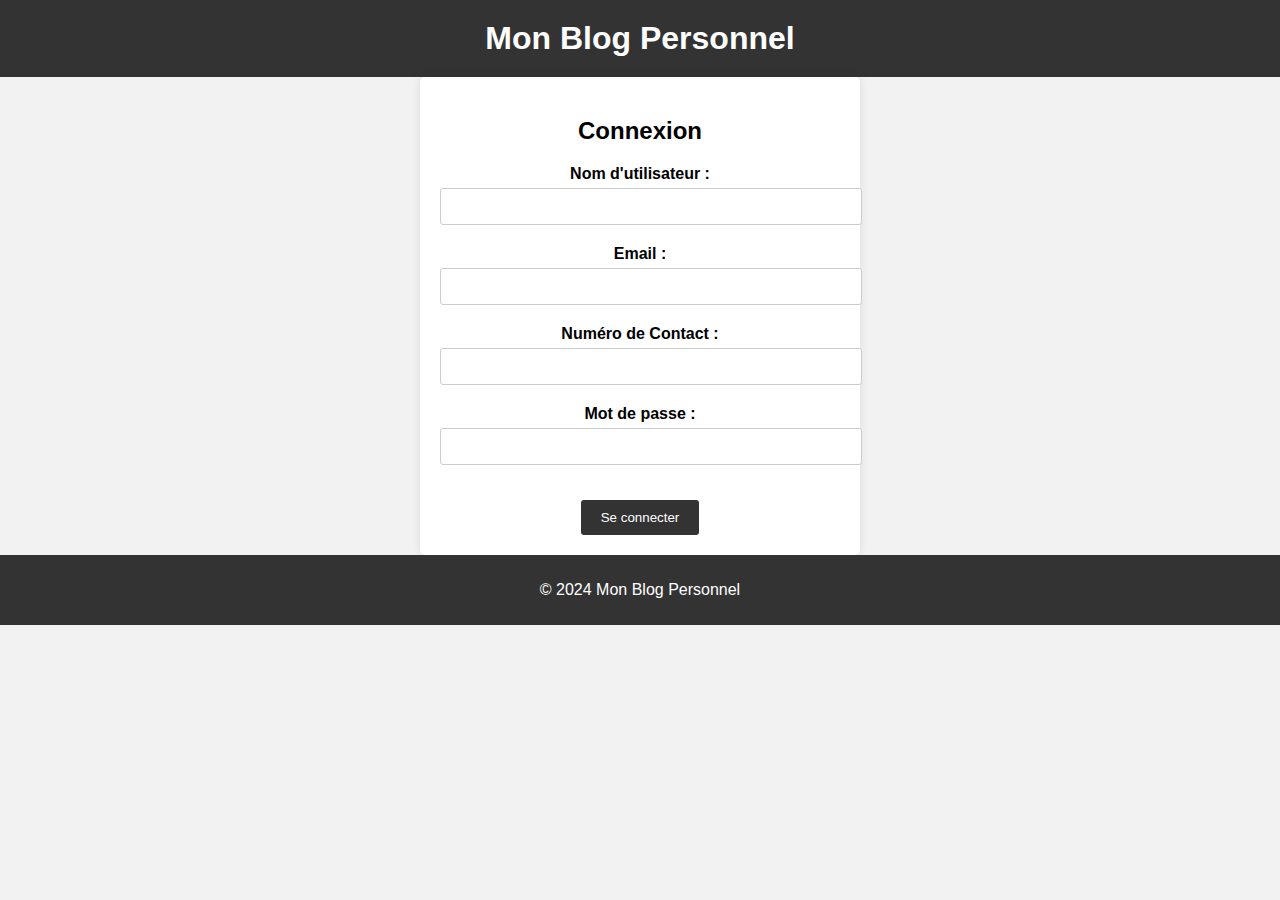
<file: index.html>
<!DOCTYPE html>
<html lang="en">
<head>
    <meta charset="UTF-8">
    <meta name="viewport" content="width=device-width, initial-scale=1.0">
    <link rel="stylesheet" href="connection.css">
    <script src="login.js" async></script>

    <title>Connexion</title>
</head>
<body>
    <header>
        <h1>Mon Blog Personnel</h1>
    </header>
    <main>
        <section class="login-form">
            <h2>Connexion</h2>
            <form action="traitement_login.php" method="POST" id="login-form">
                <label for="nom_utilisateur">Nom d'utilisateur :</label>
                <input type="text" id="nom_utilisateur" name="nom_utilisateur" required>
                
                <label for="email">Email :</label>
                <input type="email" id="email" name="email" required>

                <label for="contact">Numéro de Contact :</label>
                <input type="text" id="contact" name="contact" required>
                
                <label for="password">Mot de passe :</label>
                <input type="password" id="password" name="password" required>
                
                <div id="error-container"></div>
                
                <button type="submit">Se connecter</button>
            </form>
        </section>
    </main>
    <footer>
        <p>&copy; 2024 Mon Blog Personnel</p>
    </footer>
</body>
</html>
</file>
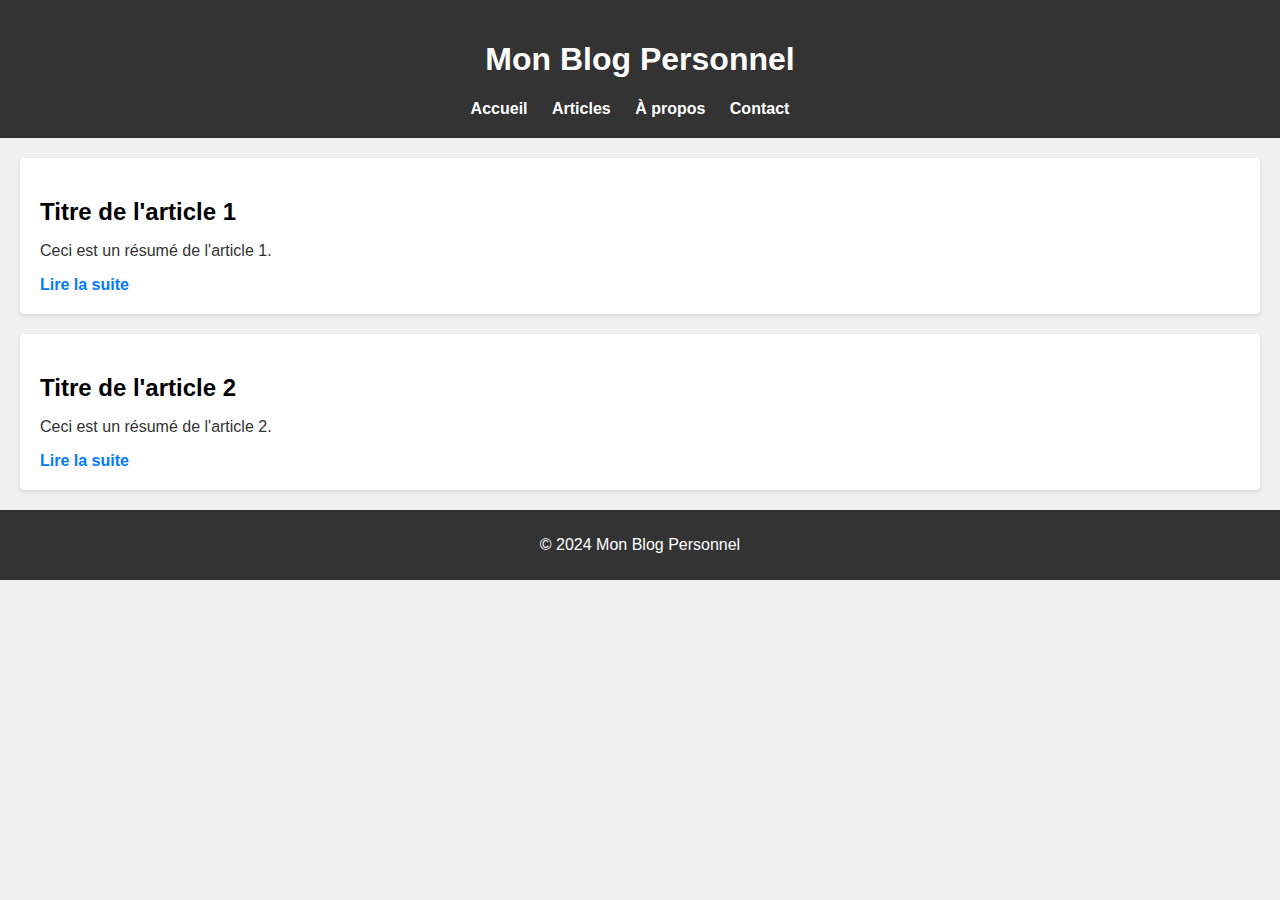
<file: blog.html>
<!DOCTYPE html>
<html lang="en">
<head>
    <meta charset="UTF-8">
    <meta name="viewport" content="width=device-width, initial-scale=1.0">
    <link rel="stylesheet" href="blog.css">
    <script src="blog.js" async></script>

    <title>Mon Blog Personnel</title>
</head>
<body>
    <header>
        <h1>Mon Blog Personnel</h1>
        <nav>
            <ul>
                <li><a href="blog.html">Accueil</a></li>
                <li><a href="article.html">Articles</a></li>
                <li><a href="pro.html">À propos</a></li>
                <li><a href="contact.html">Contact</a></li>
            </ul>
        </nav>
    </header>
    <main>
        <section class="article-preview" data-article="article1.html">
            <h2>Titre de l'article 1</h2>
            <p>Ceci est un résumé de l'article 1.</p>
            <a href="article1.html">Lire la suite</a>
        </section>
        <section class="article-preview" data-article="article2.html">
            <h2>Titre de l'article 2</h2>
            <p>Ceci est un résumé de l'article 2.</p>
            <a href="article2.html">Lire la suite</a>
        </section>
    </main>
    <footer>
        <p>&copy; 2024 Mon Blog Personnel</p>
    </footer>
</body>
</html>
</file>
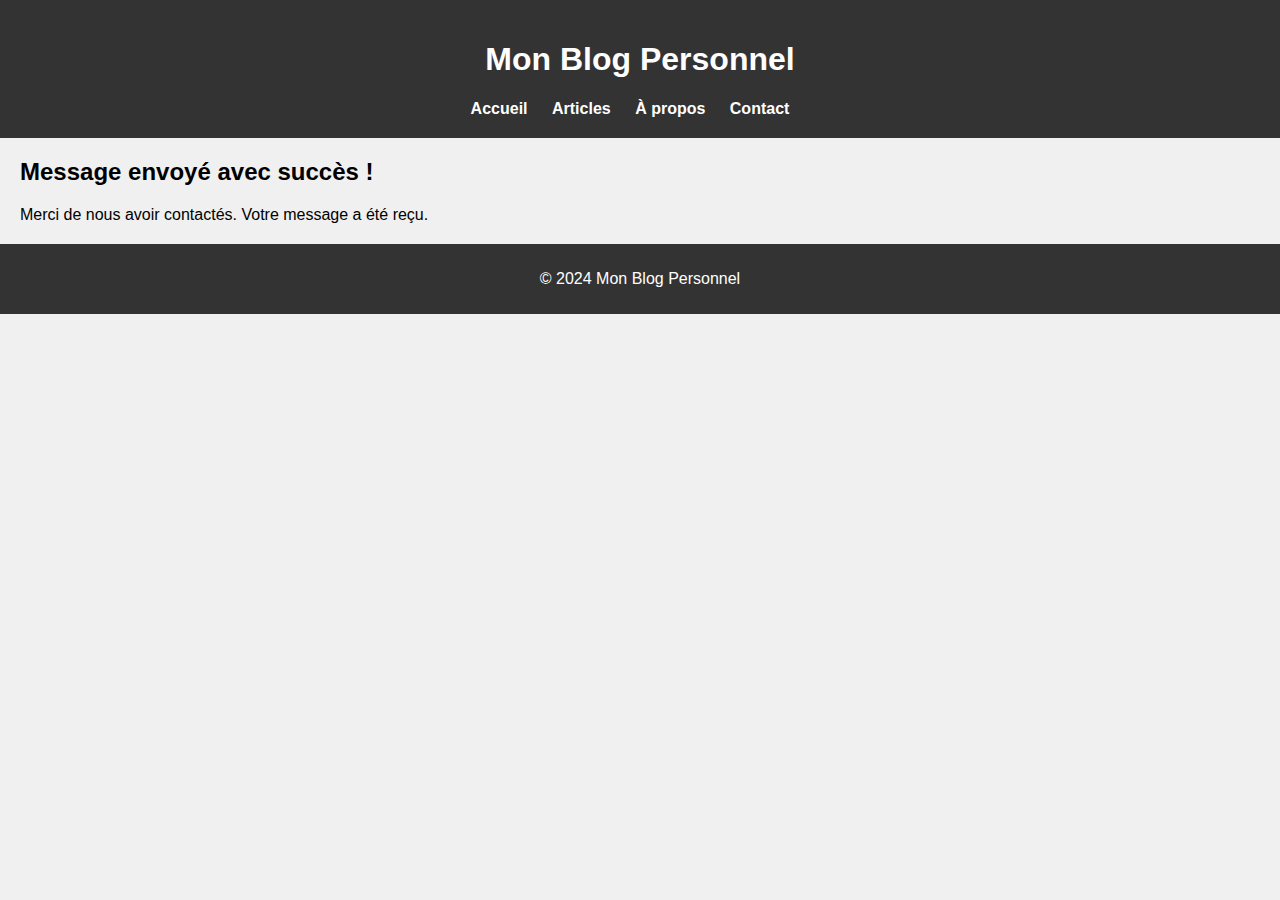
<file: confim_contact.html>
<!DOCTYPE html>
<html lang="en">
<head>
    <meta charset="UTF-8">
    <meta name="viewport" content="width=device-width, initial-scale=1.0">
    <link rel="stylesheet" href="blog.css">
    <script src="blog.js" async></script>
    <title>Confirmation</title>
</head>
<body>
    <header>
        <h1>Mon Blog Personnel</h1>
        <nav>
            <ul>
                <li><a href="blog.html">Accueil</a></li>
                <li><a href="article.html">Articles</a></li>
                <li><a href="pro.html">À propos</a></li>
                <li><a href="contact.html">Contact</a></li>
            </ul>
        </nav>
    </header>
    <main>
        <section class="confirmation-message">
            <h2>Message envoyé avec succès !</h2>
            <p>Merci de nous avoir contactés. Votre message a été reçu.</p>
        </section>
    </main>
    <footer>
        <p>&copy; 2024 Mon Blog Personnel</p>
    </footer>
    
</body>
</html>
</file>
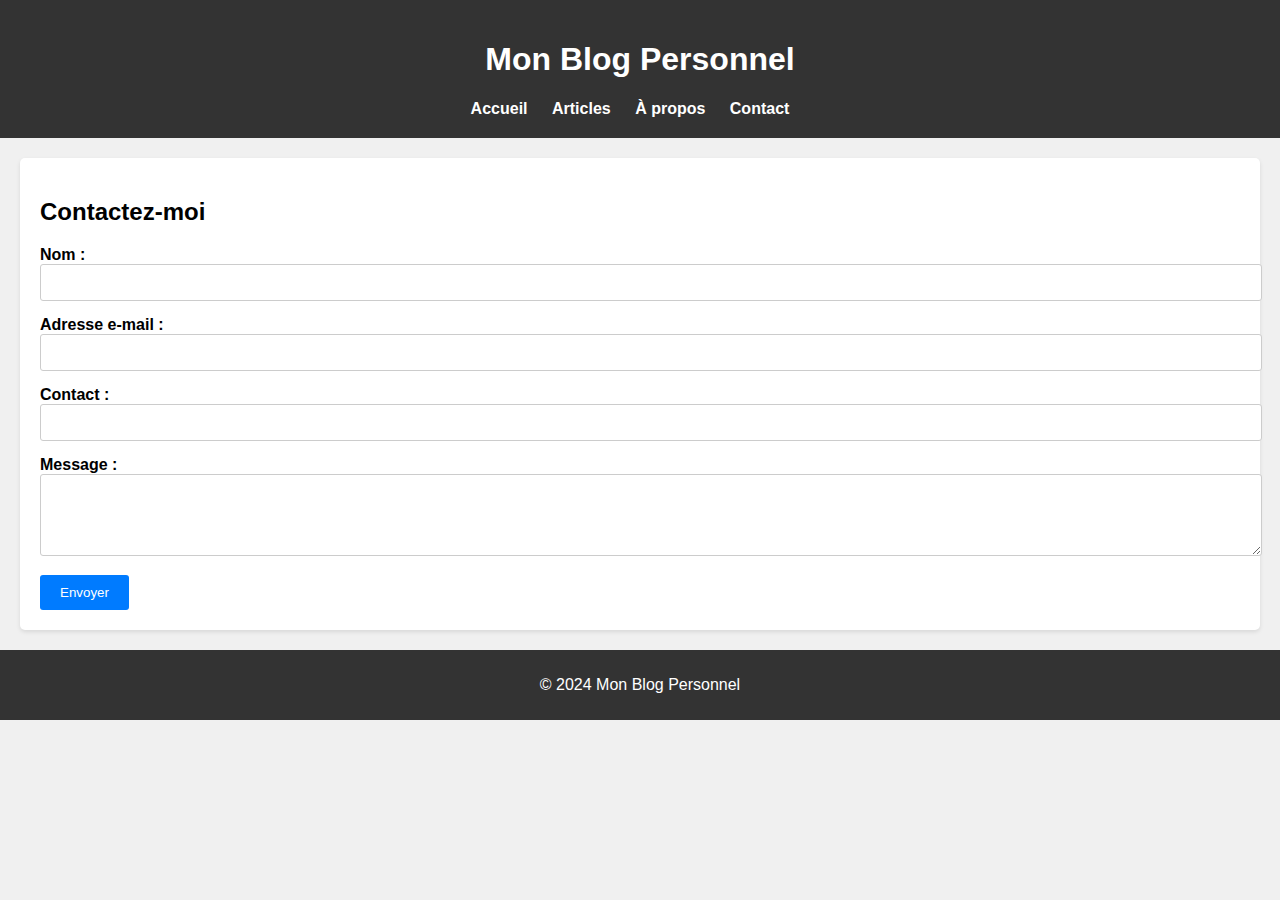
<file: contact.html>
<!DOCTYPE html>
<html lang="en">
<head>
    <meta charset="UTF-8">
    <meta name="viewport" content="width=device-width, initial-scale=1.0">
    <link rel="stylesheet" href="blog.css">
    <script src="blog.js" async></script>
    <title>Contactez-moi</title>
</head>
<body>
    <header>
        <h1>Mon Blog Personnel</h1>
        <nav>
            <ul>
                <li><a href="blog.html">Accueil</a></li>
                <li><a href="article.html">Articles</a></li>
                <li><a href="pro.html">À propos</a></li>
                <li><a href="contact.html">Contact</a></li>
            </ul>
        </nav>
    </header>
    <main>
        <section class="contact-form">
            <h2>Contactez-moi</h2>
            <form action="traitement.php" method="POST" id="contact-form">
                <label for="nom">Nom :</label>
                <input type="text" id="nom" name="nom" required >

                <label for="email">Adresse e-mail :</label>
                <input type="email" id="email" name="email" required>

                <label for="contact">Contact :</label>
                <input type="text" id="contact" name="email" required>

                <label for="message">Message :</label>
                <textarea id="message" name="message" rows="4" required></textarea>
                
                <div id="error-container">
                    
                </div>
                <button type="submit">Envoyer</button>
            </form>
        </section>
    </main>
    <footer>
        <p>&copy; 2024 Mon Blog Personnel</p>
    </footer>
</body>
</html>
</file>
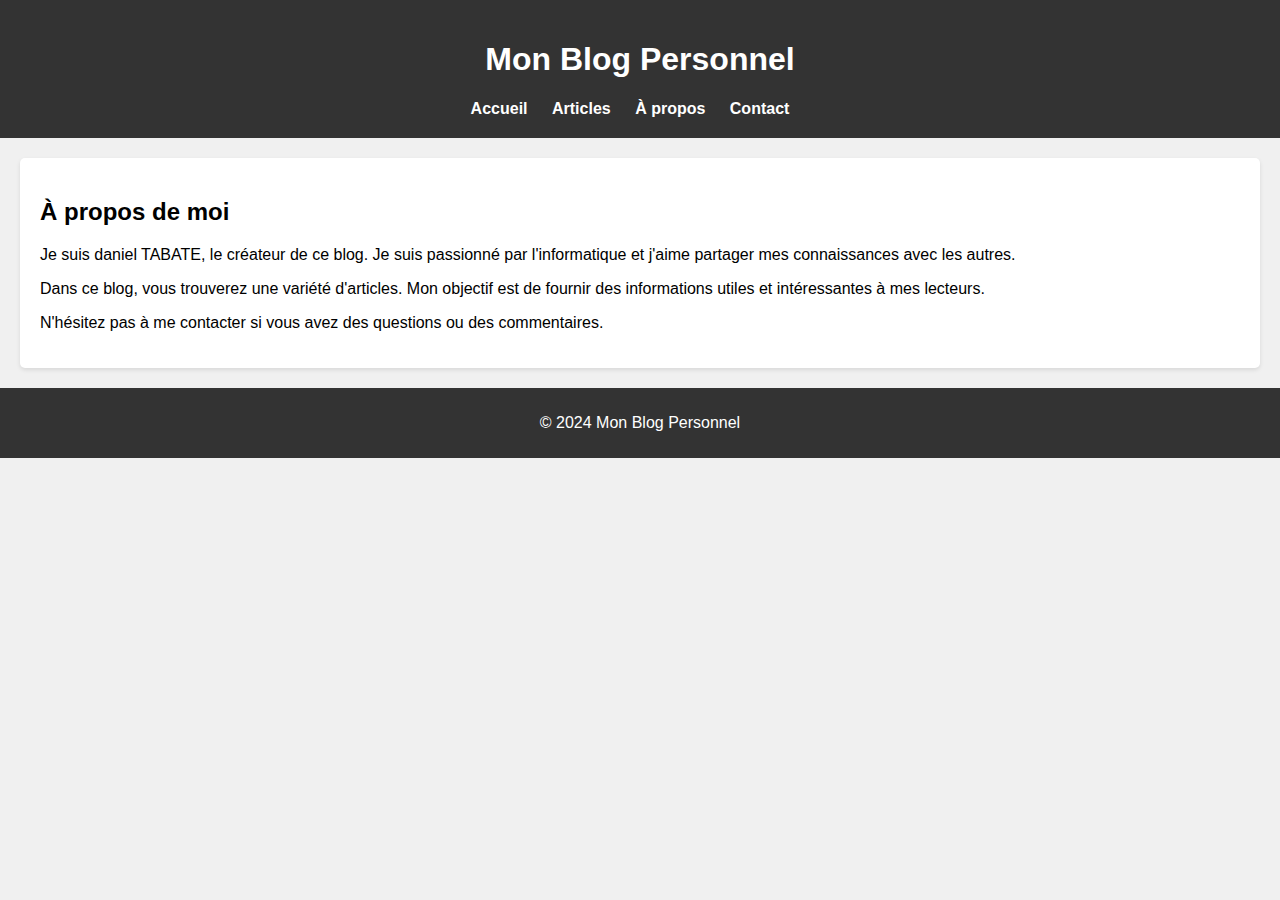
<file: pro.html>
<!DOCTYPE html>
<html lang="en">
<head>
    <meta charset="UTF-8">
    <meta name="viewport" content="width=device-width, initial-scale=1.0">
    <link rel="stylesheet" href="blog.css">
    <script src="blog.js" async></script>

    <title>À propos de moi</title>
</head>
<body>
    <header>
        <h1>Mon Blog Personnel</h1>
        <nav>
            <ul>
                <li><a href="blog.html">Accueil</a></li>
                <li><a href="article.html">Articles</a></li>
                <li><a href="pro.html">À propos</a></li>
                <li><a href="contact.html">Contact</a></li>
            </ul>
        </nav>
    </header>
    <main>
        <section class="about-me">
            <h2>À propos de moi</h2>
            <p>Je suis daniel TABATE, le créateur de ce blog. Je suis passionné par l'informatique et j'aime partager mes connaissances avec les autres.</p>
            <p>Dans ce blog, vous trouverez une variété d'articles. Mon objectif est de fournir des informations utiles et intéressantes à mes lecteurs.</p>
            <p>N'hésitez pas à me contacter si vous avez des questions ou des commentaires.</p>
        </section>
    </main>
    <footer>
        <p>&copy; 2024 Mon Blog Personnel</p>
    </footer>
</body>
</html>
</file>
<file: connection.css>
body {
    font-family: Arial, sans-serif;
    background-color: #f2f2f2;
    margin: 0;
    padding: 0;
}

header {
    background-color: #333;
    color: white;
    text-align: center;
    padding: 20px 0;
}

h1 {
    margin: 0;
}

main {
    max-width: 400px;
    margin: 0 auto;
    padding: 20px;
    background-color: #fff;
    border-radius: 5px;
    box-shadow: 0 0 10px rgba(0, 0, 0, 0.1);
}

.login-form {
    text-align: center;
}

h2 {
    font-size: 24px;
    margin-bottom: 20px;
}

label {
    display: block;
    font-weight: bold;
    margin-bottom: 5px;
}

input[type="text"],
input[type="email"],
input[type="password"] {
    width: 100%;
    padding: 10px;
    margin-bottom: 20px;
    border: 1px solid #ccc;
    border-radius: 3px;
}

#error-container {
    color: red;
    margin-bottom: 15px;
}

button[type="submit"] {
    background-color: #333;
    color: white;
    border: none;
    padding: 10px 20px;
    border-radius: 3px;
    cursor: pointer;
}

button[type="submit"]:hover {
    background-color: #555;
}

footer {
    background-color: #333;
    color: #fff;
    text-align: center;
    padding: 10px;
}
</file>
<file: blog.css>
body {
    font-family: Arial, sans-serif;
    margin: 0;
    padding: 0;
    background-color: #f0f0f0;
}

header {
    background-color: #333;
    color: #fff;
    text-align: center;
    padding: 20px;
}

nav ul {
    list-style-type: none;
    margin: 0;
    padding: 0;
}

nav li {
    display: inline;
    margin-right: 20px;
}

nav a {
    text-decoration: none;
    color: #fff;
    font-weight: bold;
}

main {
    margin: 20px;
}

footer {
    background-color: #333;
    color: #fff;
    text-align: center;
    padding: 10px;
}


.article-preview {
    background-color: #fff;
    padding: 20px;
    margin-bottom: 20px;
    border-radius: 5px;
    box-shadow: 0 2px 4px rgba(0, 0, 0, 0.1);
}

.article-preview h2 {
    font-size: 24px;
    margin-bottom: 10px;
}

.article-preview p {
    font-size: 16px;
    color: #333;
}

.article-preview a {
    text-decoration: none;
    color: #007bff;
    font-weight: bold;
}

/* Page "À propos" */
.about-me {
    background-color: #fff;
    padding: 20px;
    border-radius: 5px;
    box-shadow: 0 2px 4px rgba(0, 0, 0, 0.1);
}

/* Page de contact */
.contact-form {
    background-color: #fff;
    padding: 20px;
    border-radius: 5px;
    box-shadow: 0 2px 4px rgba(0, 0, 0, 0.1);
}

.contact-form h2 {
    font-size: 24px;
    margin-bottom: 20px;
}

.contact-form label {
    font-weight: bold;
}

.contact-form input[type="text"],
.contact-form input[type="email"],
.contact-form textarea {
    width: 100%;
    padding: 10px;
    margin-bottom: 15px;
    border: 1px solid #ccc;
    border-radius: 3px;
}

.contact-form button[type="submit"] {
    background-color: #007bff;
    color: #fff;
    border: none;
    padding: 10px 20px;
    border-radius: 3px;
    cursor: pointer;
}

.contact-form button[type="submit"]:hover {
    background-color: #0056b3;
}

.error-message {
    color: #ff0000; 
    font-size: 14px;
    margin-top: 5px; 
}
</file>
